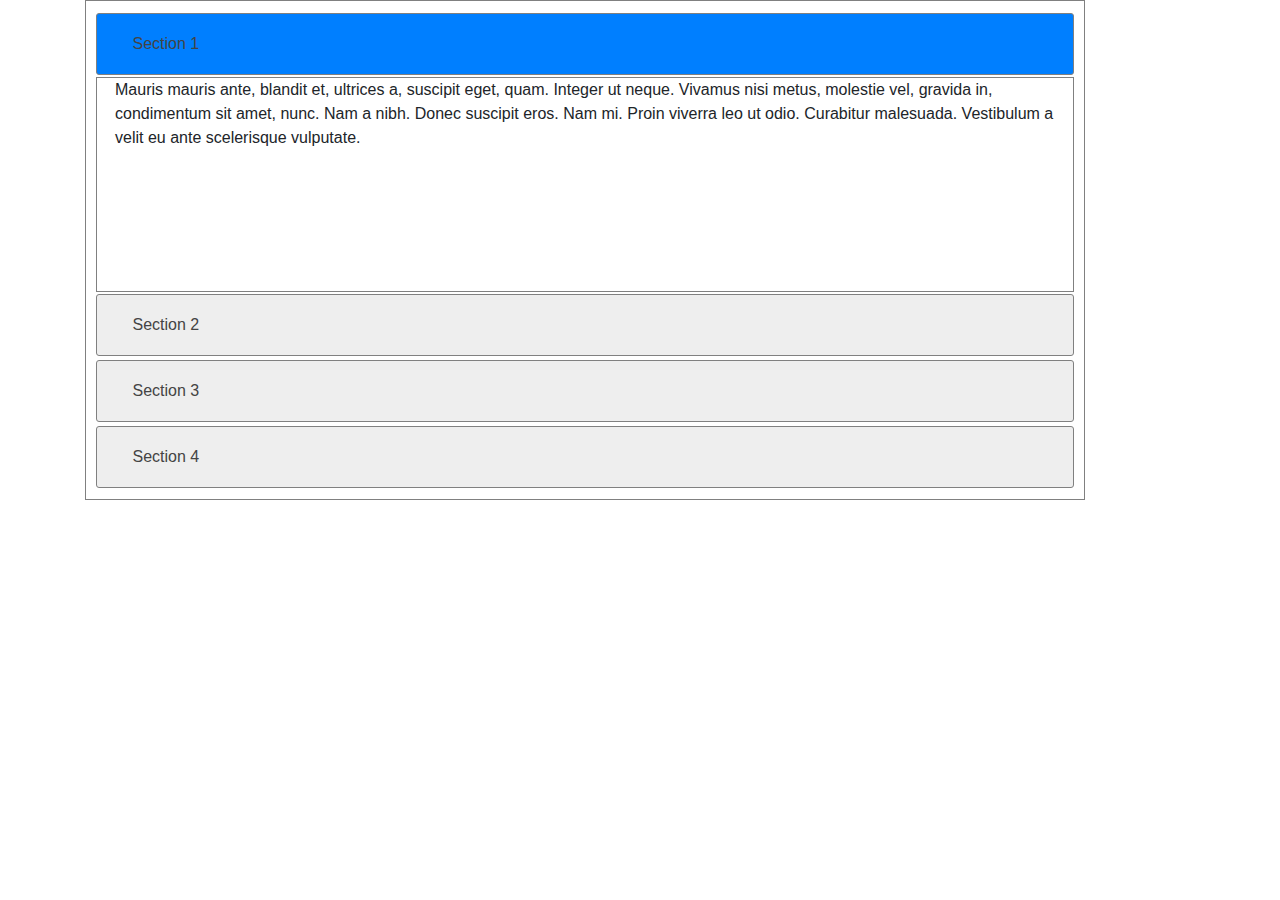
<file: accordion/index.html>
<!DOCTYPE html>
<html lang="en">
  <head>
    <meta charset="UTF-8" />
    <meta name="viewport" content="width=device-width, initial-scale=1.0" />
    <meta http-equiv="X-UA-Compatible" content="ie=edge" />
    <title>Document</title>
    <link
      rel="stylesheet"
      href="https://use.fontawesome.com/releases/v5.8.2/css/all.css"
      integrity="sha384-oS3vJWv+0UjzBfQzYUhtDYW+Pj2yciDJxpsK1OYPAYjqT085Qq/1cq5FLXAZQ7Ay"
      crossorigin="anonymous"
    />
    <link
      rel="stylesheet"
      href="https://stackpath.bootstrapcdn.com/bootstrap/4.3.1/css/bootstrap.min.css"
      integrity="sha384-ggOyR0iXCbMQv3Xipma34MD+dH/1fQ784/j6cY/iJTQUOhcWr7x9JvoRxT2MZw1T"
      crossorigin="anonymous"
    />
    <link rel="stylesheet" href="style.css" />
  </head>
  <body>
    <div class="container">
      <div class="wrapper ">
        <button class="accordion active">Section 1</button>
        <div class="panel active">
          <p>
            Mauris mauris ante, blandit et, ultrices a, suscipit eget, quam.
            Integer ut neque. Vivamus nisi metus, molestie vel, gravida in,
            condimentum sit amet, nunc. Nam a nibh. Donec suscipit eros. Nam mi.
            Proin viverra leo ut odio. Curabitur malesuada. Vestibulum a velit
            eu ante scelerisque vulputate.
          </p>
        </div>

        <button class="accordion">Section 2</button>
        <div class="panel">
          <p>
            Sed non urna. Donec et ante. Phasellus eu ligula. Vestibulum sit
            amet purus. Vivamus hendrerit, dolor at aliquet laoreet, mauris
            turpis porttitor velit, faucibus interdum tellus libero ac justo.
            Vivamus non quam. In suscipit faucibus urna.
          </p>
        </div>

        <button class="accordion">Section 3</button>
        <div class="panel">
          <p>
            Nam enim risus, molestie et, porta ac, aliquam ac, risus. Quisque
            lobortis. Phasellus pellentesque purus in massa. Aenean in pede.
            Phasellus ac libero ac tellus pellentesque semper. Sed ac felis. Sed
            commodo, magna quis lacinia ornare, quam ante aliquam nisi, eu
            iaculis leo purus venenatis dui.
          </p>

          <ul>
            <li>List item one</li>
            <li>List item two</li>
            <li>List item three</li>
          </ul>
        </div>
        <button class="accordion">Section 4</button>
        <div class="panel">
          <p>
            Cras dictum. Pellentesque habitant morbi tristique senectus et netus
            et malesuada fames ac turpis egestas. Vestibulum ante ipsum primis
            in faucibus orci luctus et ultrices posuere cubilia Curae; Aenean
            lacinia mauris vel est.
            <br />
            Suspendisse eu nisl. Nullam ut libero. Integer dignissim consequat
            lectus. Class aptent taciti sociosqu ad litora torquent per conubia
            nostra, per inceptos himenaeos.
          </p>
        </div>
      </div>
    </div>

    <script src="js/main.js"></script>
  </body>
</html>
</file>
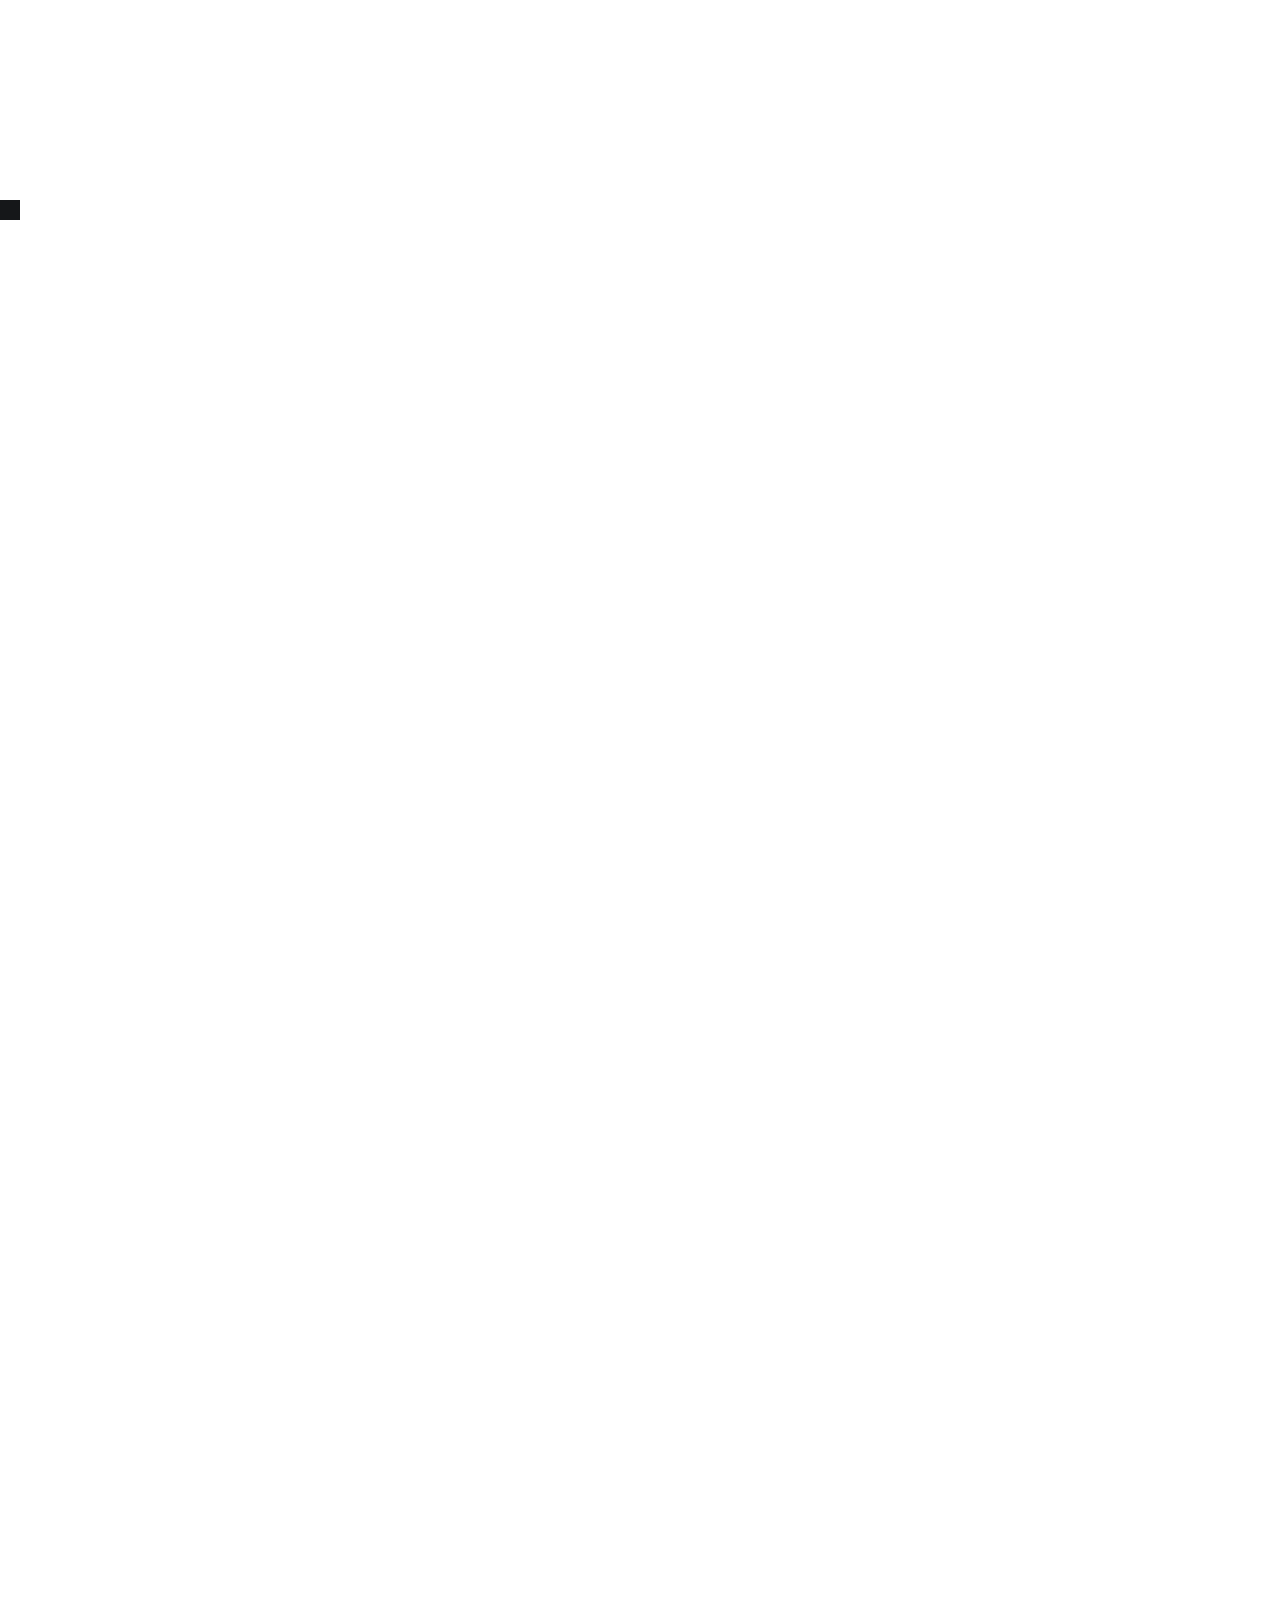
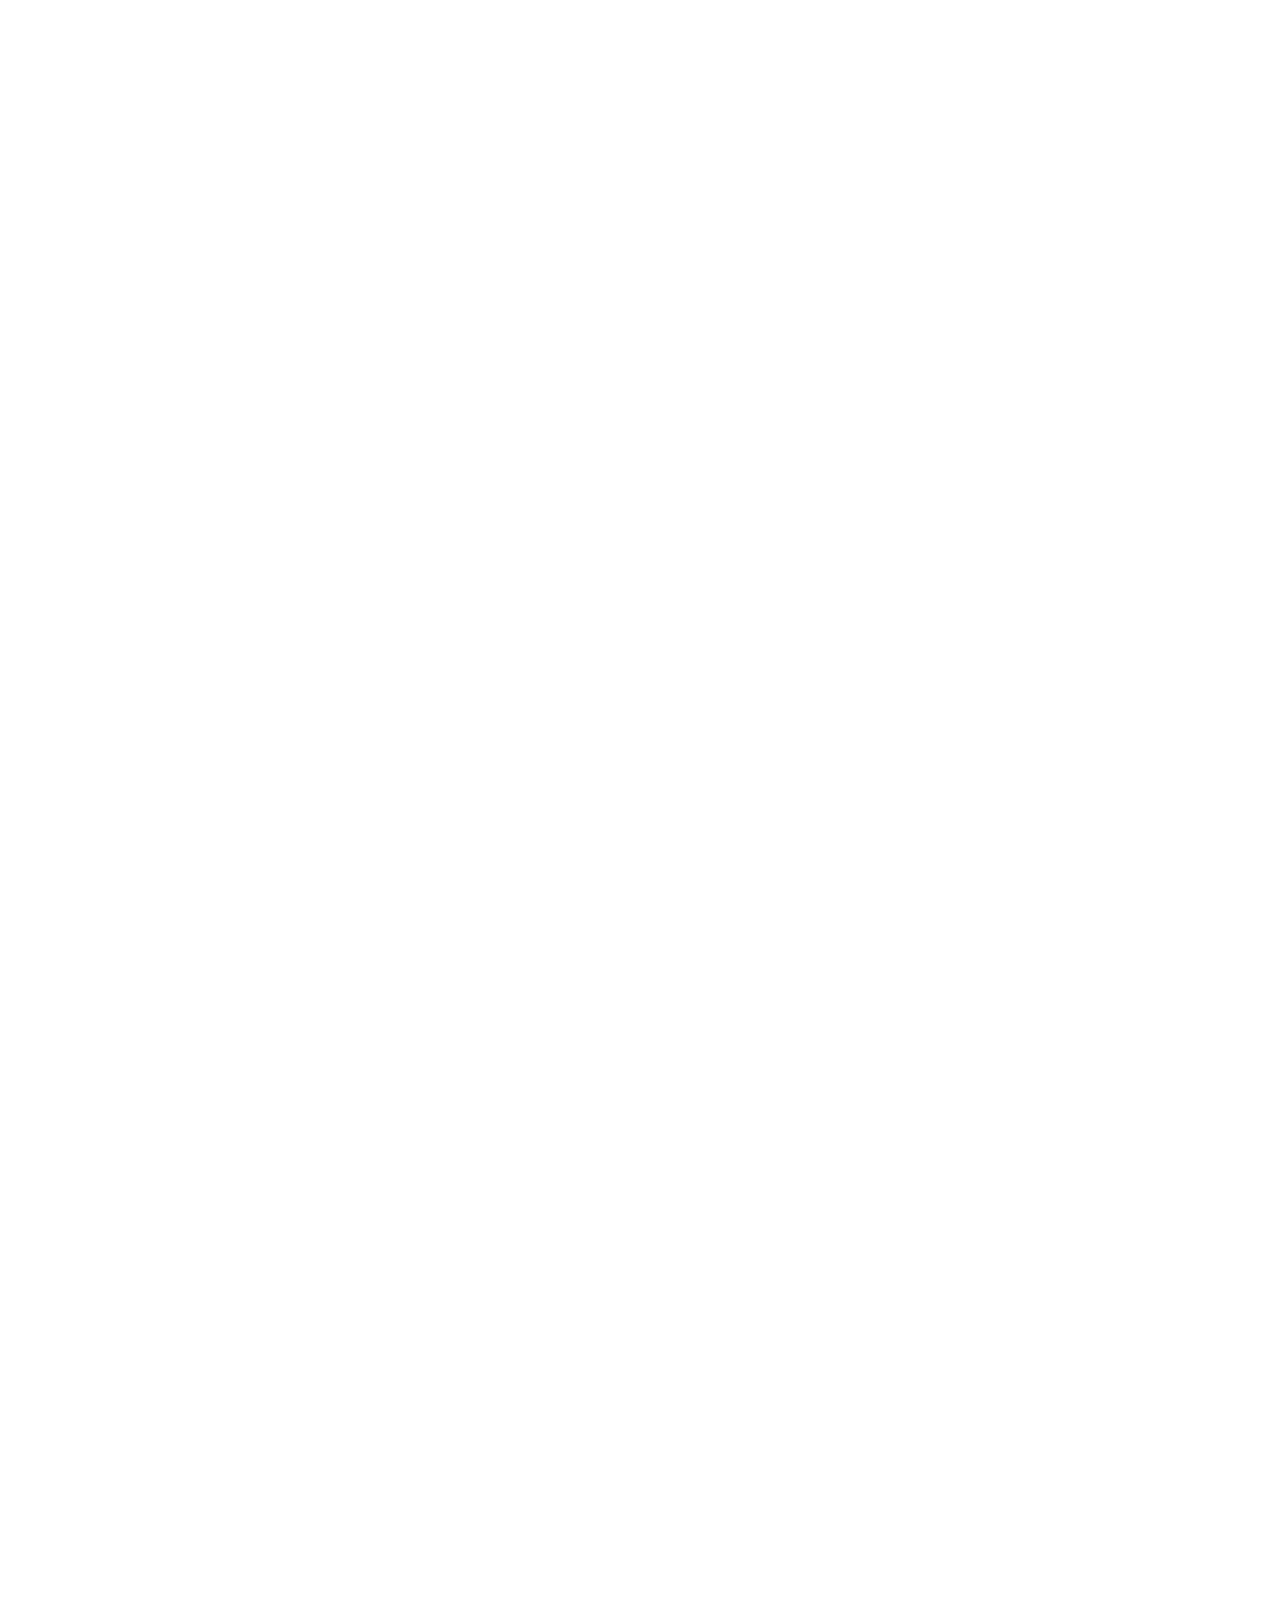
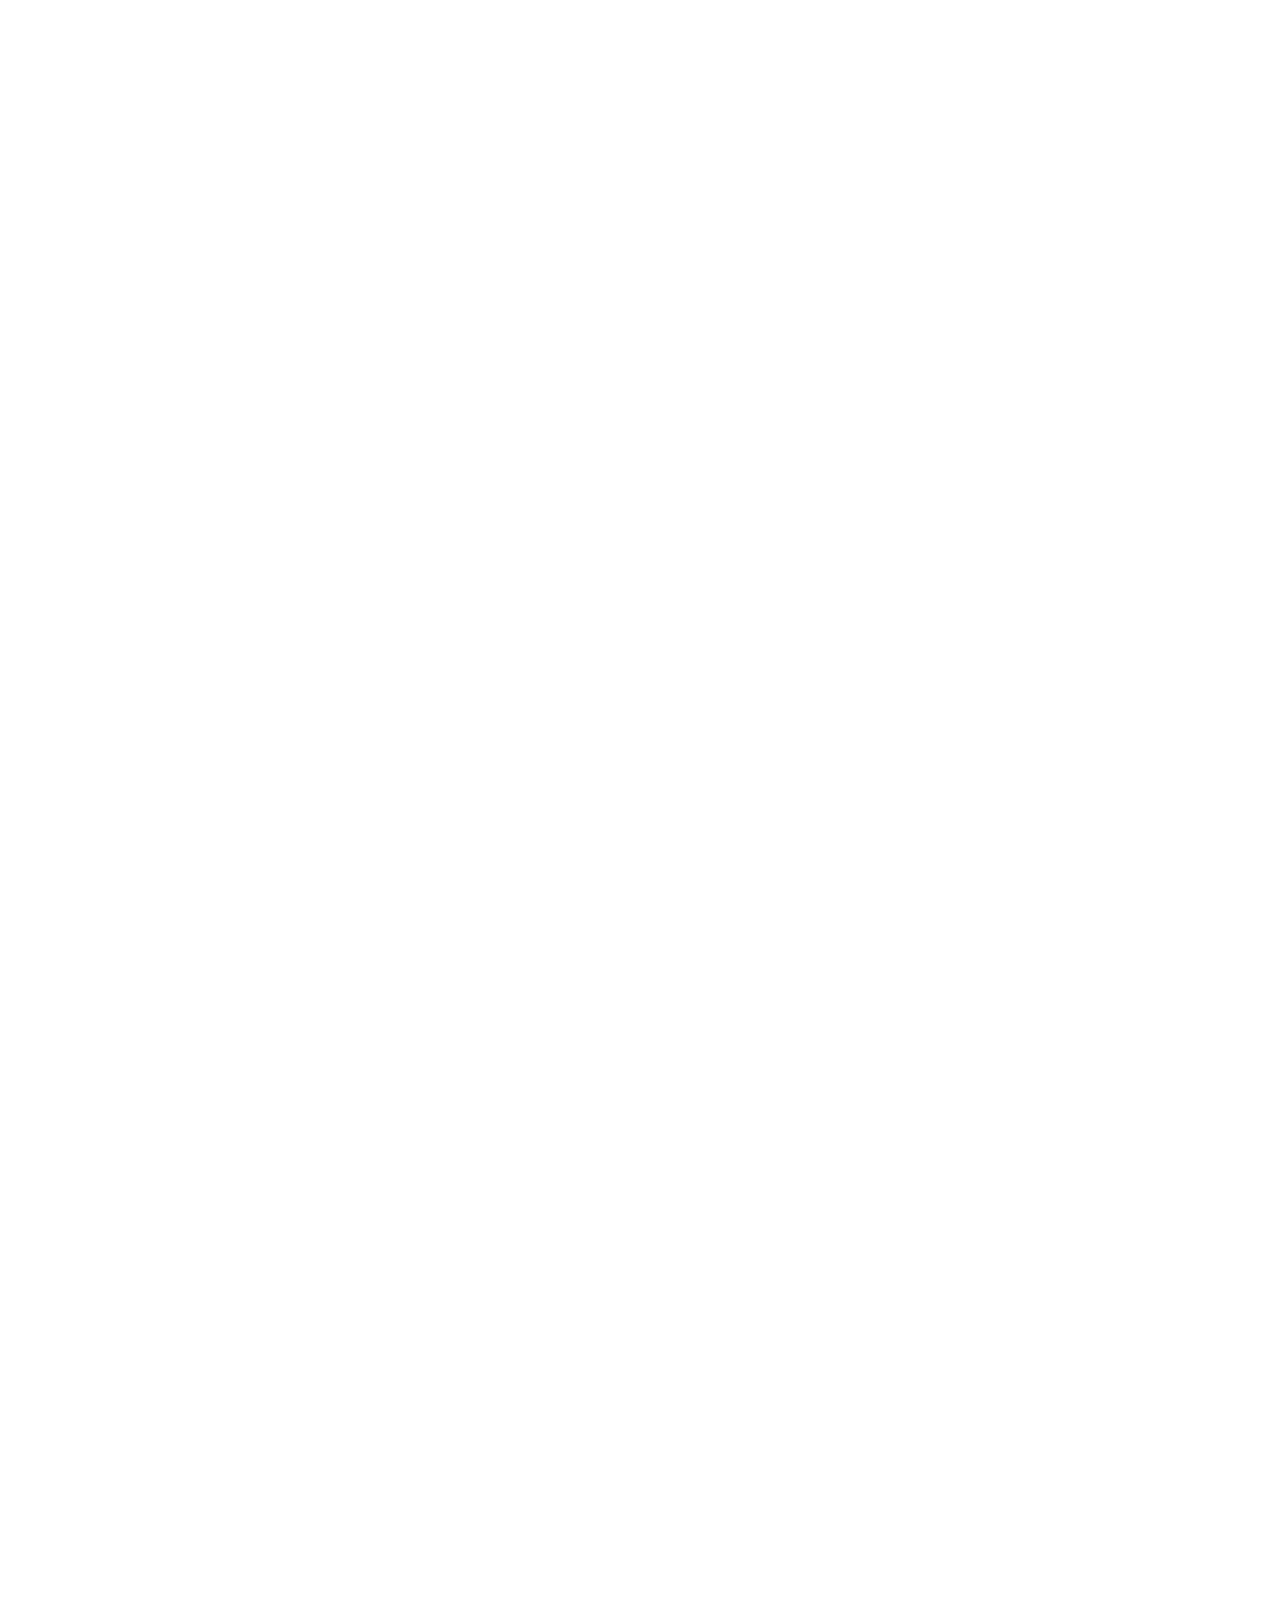
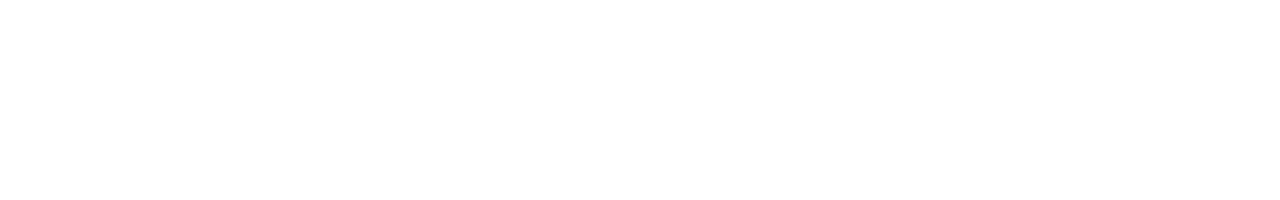
<file: open icon/index.html>
<!DOCTYPE html>
<html lang="en">
  <head>
    <meta charset="UTF-8" />
    <meta name="viewport" content="width=device-width, initial-scale=1.0" />
    <meta http-equiv="X-UA-Compatible" content="ie=edge" />
    <title>Document</title>
    <link
      rel="stylesheet"
      href="https://use.fontawesome.com/releases/v5.8.2/css/all.css"
      integrity="sha384-oS3vJWv+0UjzBfQzYUhtDYW+Pj2yciDJxpsK1OYPAYjqT085Qq/1cq5FLXAZQ7Ay"
      crossorigin="anonymous"
    />
    <link
      rel="stylesheet"
      href="https://stackpath.bootstrapcdn.com/bootstrap/4.3.1/css/bootstrap.min.css"
      integrity="sha384-ggOyR0iXCbMQv3Xipma34MD+dH/1fQ784/j6cY/iJTQUOhcWr7x9JvoRxT2MZw1T"
      crossorigin="anonymous"
    />
    <link rel="stylesheet" href="style.css" />
  </head>
  <body>
    <div class="container-fluid">
      <div class="styleSwitcher">
        <div class="activer">
          <a href="">
            <i class="fas fa-cogs icon click"></i>
          </a>
        </div>

        <div class="Switcher-wrapper">
          <h4 class="main-text">Style Switcher</h4>
          <h5>Primary Color</h5>
          <div
            class="input-group input-group-2 color-primary colorpicker-element"
          >
            <input type="text" value="#0088cc" class="form-control" />
            <span class="input-group-append">
              <span class="input-group-text input-group-addon">
                <i
                  class="inner-icon"
                  style="background-color: rgb(53, 128, 166); height: 15px; width: 15px;"
                ></i>
              </span>
            </span>
          </div>
          <h5>Secondary Color</h5>
          <div
            class="input-group input-group-2 color-primary colorpicker-element"
          >
            <input type="text" value="#e36159" class="form-control" />
            <span class="input-group-append">
              <span class="input-group-text input-group-addon">
                <i
                  class="inner-icon"
                  style="background-color:  rgb(227, 97, 89); height: 15px; width: 15px;"
                ></i>
              </span>
            </span>
          </div>
          <h5>Tertiary Color</h5>
          <div
            class="input-group input-group-2 color-primary colorpicker-element"
          >
            <input type="text" value="#2BAAB1" class="form-control" />
            <span class="input-group-append">
              <span class="input-group-text input-group-addon">
                <i
                  class="inner-icon"
                  style="background-color: rgb(43, 170, 177); height: 15px; width: 15px;"
                ></i>
              </span>
            </span>
          </div>
          <h5>Quatemary Color</h5>
          <div
            class="input-group input-group-2 color-primary colorpicker-element"
          >
            <input type="text" value="#383f48" class="form-control" />
            <span class="input-group-append">
              <span class="input-group-text input-group-addon">
                <i
                  class="inner-icon"
                  style="background-color: rgb(56, 63, 72); height: 15px; width: 15px;"
                ></i>
              </span>
            </span>
          </div>
          <h5>Borders Style</h5>
          <div class="my-border">
            <a class="my-btn up" href="">Rounded</a>
            <a class="my-btn down" href="">Square</a>
          </div>
          <h5>Layout Style</h5>
          <div class="my-border">
            <a class="my-btn up" href="">Wide</a>
            <a class="my-btn down" href="">Boxed</a>
          </div>
          <h5>Website Type</h5>
          <div class="my-border">
            <a class="my-btn up" href="">Normal</a>
            <a class="my-btn down" href="">One Page</a>
          </div>
          <h5>Background Color</h5>
          <div class="my-border">
            <a class="my-btn up" href="">Light</a>
            <a class="my-btn down" href="">Dark</a>
          </div>

          <hr class="seperator" />

          <div class="buttons">
              <div class="first-btn same">
                  <a class="my-btn down" href="">Reset</a>
                </div>
                <div class="second-btn same">
                  <a class="my-btn down" href=""
                    ><i class="fas fa-file-alt"></i>Get Skin CSS</a
                  >
                </div>
          </div>
          
        </div>
      </div>
    </div>

    <script src="js/main.js"></script>
  </body>
</html>
</file>
<file: accordion/style.css>
.wrapper{
  height: 500px;
  width: 1000px;
  border: 1px solid grey;
  padding: 10px;  

}

.accordion {
  background-color: #eee;
  margin: 2px 0px;
  color: #444;
  cursor: pointer;
  padding: 18px;
  width: 100%;
  text-align: left;
  border: 1px solid grey;
  border-radius: 3px;
  outline: none;
  transition: all 0.4s;

}
.active{
  background-color: #007fff;
  transition: all 0.3s;
}



.accordion:hover {
  background-color: #ccc;
}
.active:hover{
  background-color: #007fff;
}
.panel.active:hover{
  background-color: white;
}
.panel {
  padding: 0 18px;
  background-color: white;
  overflow: hidden;
  height: 0;
}
.panel.active{
  height: 45%;
  border: 1px solid grey;

}
.accordion::before {
  font-family: "Font Awesome 5 Free";
  font-weight: 900;
  content: "\f105";
  margin-right: 5px;
}
.accordion.active::before{
  font-family: "Font Awesome 5 Free";
  font-weight: 900;
  content: "\f078";
  margin-right: 5px;
  color: white;
}
</file>
<file: open icon/style.css>
* {
  margin: 0;
  padding: 0;
  box-sizing: border-box;
}
a:hover {
  text-decoration: none;
}
body {
  height: 5000px;
}
.container-fluid {
  padding: 0;
}

.styleSwitcher {
  background-color: #151719;
  color: white;
  width:250px;
  position: fixed;
  transform: translateX(-100%);
  transition: all 0.3s linear;
  
}


.activer .icon {
  color: white;
}
.activer {
  position: absolute;
  top: 200px;
  left: 100%;
  background-color: #151719;
  font-size: 1.2em;
  padding: 10px;
}
.Switcher-wrapper {
  padding: 8px 10px;
  overflow: auto;
  height: 100vh;
 
}
.styleSwitcher.active{
    transform: translateX(0);
   
}

.Switcher-wrapper h5 {
  color: #999;
  font-size: 13px;
  margin: 10px 0px;
}
.main-text {
  font-size: 1.1em;
  font-weight: bold;
  margin-bottom: 20px;
}
.inner-icon {
  cursor: pointer;
}
.my-border {
  margin: 15px 0px;
}
.my-btn {
  padding: 3px 6px;
  color: #999;
  border: 1px solid gray;
  border-radius: 5px;
  font-size: 0.8em;
}
.my-border .up {
  background-color: white;
}
.down {
  background-color: black;
  color: white;
}
 .down:hover {
  background-color: #151719;
  color: white;
}
.seperator {
  color: black;
  border: 1px solid;
  margin: 36px 0px;
}
.same .my-btn{
    padding: 10px 6px;
}


.same {
    text-align: center;

}
.second-btn{
    margin-top: 15px;
}
.buttons{
    margin-bottom: 50px;
}
</file>
